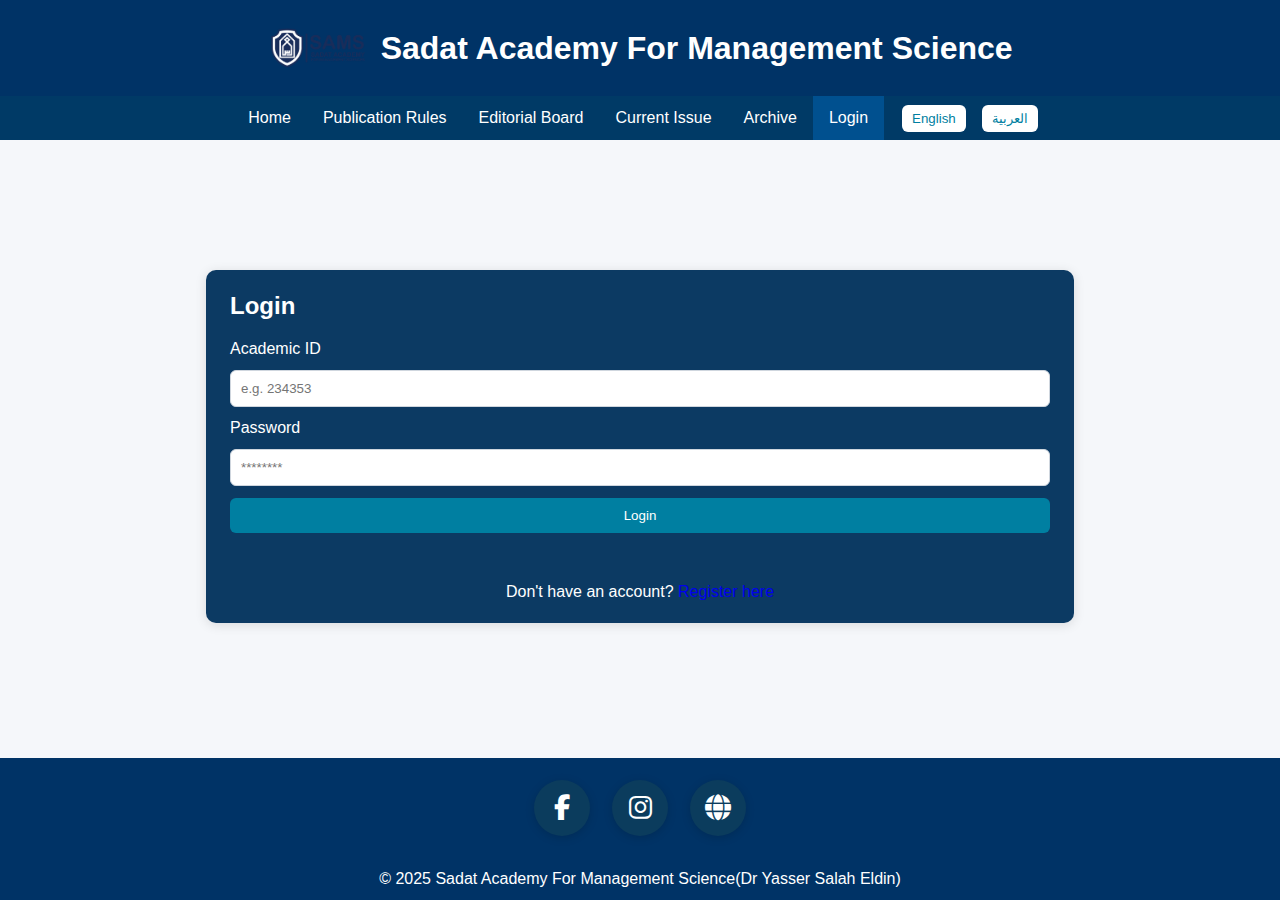
<file: index.html>
<!DOCTYPE html>
<html lang="en">
<head>
  <meta charset="UTF-8">
  <meta name="viewport" content="width=device-width, initial-scale=1.0">
  <title>SAMS - Login</title>
  <link rel="stylesheet" href="style.css">
  <script src="script.js" defer></script>
  <link rel="stylesheet" href="https://cdnjs.cloudflare.com/ajax/libs/font-awesome/6.5.0/css/all.min.css">
</head>
<header class="header">
  <div class="header-content">
    <img src="Elsadat.jpg" alt="Logo" class="header-logo">
    <h1 id="academy-title" class="header-title">Sadat Academy For Management Science</h1>
  </div>
</header>
  <nav><div class="nav-wrap"><div class="nav-links">
    <a class="link" href="home.html" data-nav="home">Home</a>
    <a class="link" href="rules.html" data-nav="rules">Publication Rules</a>
    <a class="link" href="board.html" data-nav="board">Editorial Board</a>
    <a class="link" href="current.html" data-nav="current">Current Issue</a>
    <a class="link" href="archive.html" data-nav="archive">Archive</a>
    <a class="link" href="index.html" data-nav="login">Login</a>
  </div>
  <div class="lang-buttons">
    <button class="lang-btn" onclick="switchLanguage('en')">English</button>
    <button class="lang-btn" onclick="switchLanguage('ar')">العربية</button>
  </div></div></nav>
<body class="page-login">
<main>

  <section class="card">
  <h2 data-i18n="login.heading">Login</h2>
  <form class="form" id="loginForm">
    <label for="login_id" data-i18n="login.academicId">Academic ID</label>
    <input id="login_id" required placeholder="e.g. 234353">
    <label for="login_pass" data-i18n="login.password">Password</label>
    <input id="login_pass" type="password" required placeholder="********">
    <button type="submit" data-i18n="login.submit">Login</button>
    <p id="login_msg" class="msg"></p>
  </form>

  <div class="toggle-cta">
    <span data-i18n="login.noAccount">Don't have an account?</span>
    <a href="#" id="showReg" data-i18n="login.registerHere">Register here</a>
  </div>

  <form class="form hidden" id="regForm">
    <div class="two-col">
      <div>
        <label data-i18n="register.fullname">Full Name</label>
        <input id="reg_name" required>
      </div>
      <div>
        <label data-i18n="register.major">Major</label>
        <input id="reg_major" required>
      </div>
    </div>
    <div class="two-col">
      <div>
        <label data-i18n="register.academicId">Academic ID</label>
        <input id="reg_id" required>
      </div>
      <div>
        <label data-i18n="register.email">Email</label>
        <input id="reg_email" type="email" required>
      </div>
    </div>
    <div class="two-col">
      <div>
        <label data-i18n="register.password">Password</label>
        <input id="reg_pass" type="password" minlength="6" required>
      </div>
      <div>
        <label data-i18n="register.phone">Phone Number</label>
        <input id="reg_phone" required>
      </div>
    </div>
    <button type="submit" data-i18n="register.submit">Create Account</button>
    <p id="reg_msg" class="msg"></p>
  </form>
</section>
<script>

document.getElementById('showReg').addEventListener('click', function(e){ e.preventDefault(); document.getElementById('regForm').classList.toggle('hidden'); });


document.getElementById('loginForm').addEventListener('submit', function(e){
  e.preventDefault();
  const id = document.getElementById('login_id').value.trim();
  const pass = document.getElementById('login_pass').value;
  const u = getUser(id);
  const msg = document.getElementById('login_msg');
  if(!u || u.password !== pass){
    msg.textContent = (getLang()==='ar'?'بيانات الدخول غير صحيحة.':'Invalid credentials.');
    msg.className = 'msg error';
    return;
  }
  localStorage.setItem('sams_session', JSON.stringify({ id, name: u.name, major: u.major }));
  msg.textContent = (getLang()==='ar'?'تم تسجيل الدخول بنجاح.':'Login successful.');
  msg.className = 'msg success';
  setTimeout(()=>location.href='home.html',700);
});


document.getElementById('regForm').addEventListener('submit', function(e){
  e.preventDefault();
  const user = {
    name: document.getElementById('reg_name').value.trim(),
    major: document.getElementById('reg_major').value.trim(),
    academicId: document.getElementById('reg_id').value.trim(),
    email: document.getElementById('reg_email').value.trim(),
    password: document.getElementById('reg_pass').value,
    phone: document.getElementById('reg_phone').value.trim()
  };
  const msg = document.getElementById('reg_msg');
  const users = JSON.parse(localStorage.getItem('sams_users') || '{}');
  if(users[user.academicId]){
    msg.textContent = (getLang()==='ar'?'الرقم الأكاديمي مسجل بالفعل.':'Academic ID already registered.');
    msg.className = 'msg error';
    return;
  }
  users[user.academicId] = user;
  localStorage.setItem('sams_users', JSON.stringify(users));
  msg.textContent = (getLang()==='ar'?'تم إنشاء الحساب. يمكنك الآن تسجيل الدخول.':'Account created. You can now log in.');
  msg.className = 'msg success';
  document.getElementById('regForm').reset();
  document.getElementById('regForm').classList.add('hidden');
});
</script>
</main>
  
<footer>
  <div class="footer-social">
    <a href="https://www.facebook.com/sams.edu.eg/?locale=ar_AR" target="_blank" title="Facebook"><i class="fab fa-facebook-f"></i></a>
    <a href="https://www.instagram.com/sadatacademy/" target="_blank" title="Instagram"><i class="fab fa-instagram"></i></a>
    <a href="http://sams.edu.eg/" target="_blank" title="Website"><i class="fas fa-globe"></i></a>
  </div>
  <div class="footer-bar">&copy; 2025 Sadat Academy For Management Science(Dr Yasser Salah Eldin)</div>
</footer>
</body>
</body>
</html>
</file>
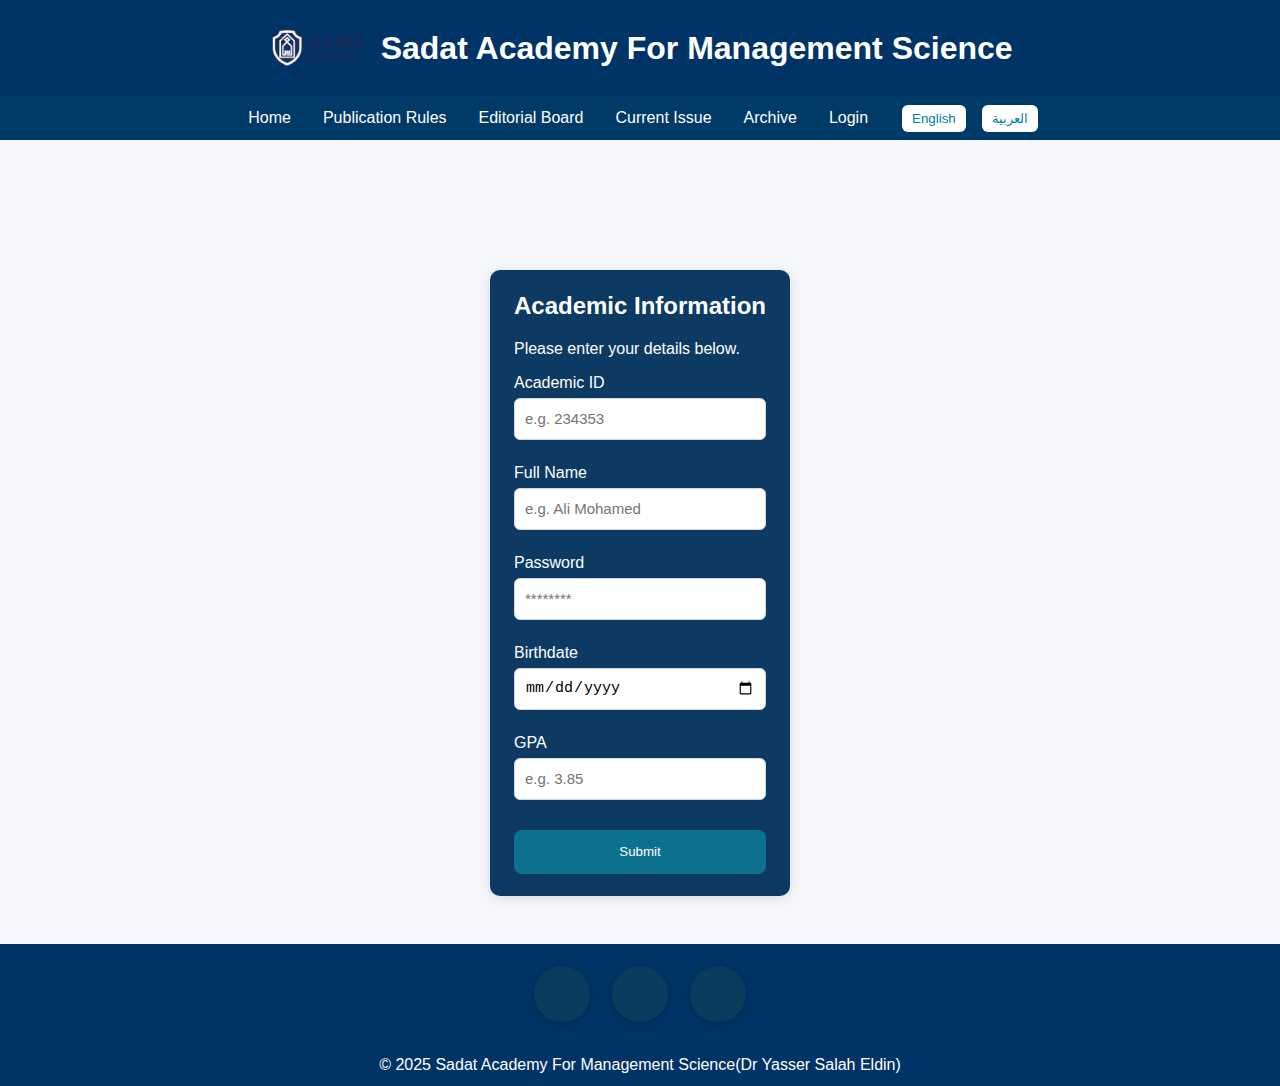
<file: academic.html>
<!DOCTYPE html>
<html lang="en">
<head>
  <meta charset="UTF-8" />
  <meta name="viewport" content="width=device-width, initial-scale=1.0" />
  <title>Academic Information</title>
  <link rel="stylesheet" href="style.css" />
  <script src="script.js" defer></script>
</head>

<header class="header">
  <div class="header-content">
    <img src="Elsadat.jpg" alt="Logo" class="header-logo">
    <h1 id="academy-title" class="header-title">Sadat Academy For Management Science</h1>
  </div>
</header>

<nav>
  <div class="nav-wrap">
    <div class="nav-links">
      <a class="link" href="home.html" data-nav="home">Home</a>
      <a class="link" href="rules.html" data-nav="rules">Publication Rules</a>
      <a class="link" href="board.html" data-nav="board">Editorial Board</a>
      <a class="link" href="current.html" data-nav="current">Current Issue</a>
      <a class="link" href="archive.html" data-nav="archive">Archive</a>
      <a class="link" href="index.html" data-nav="login">Login</a>
    </div>
    <div class="lang-buttons">
      <button class="lang-btn" onclick="switchLanguage('en')">English</button>
      <button class="lang-btn" onclick="switchLanguage('ar')">العربية</button>
    </div>
  </div>
</nav>

<main data-page="academic">
  <section class="card">
    <h2>Academic Information</h2>
    <p>Please enter your details below.</p>

    <form class="form academic-form" action="#" method="post" onsubmit="return false;">
      <div class="form-row">
        <label for="aid">Academic ID</label>
        <input type="text" id="aid" name="aid" placeholder="e.g. 234353" required />
      </div>

      <div class="form-row">
        <label for="name">Full Name</label>
        <input type="text" id="name" name="name" placeholder="e.g. Ali Mohamed" required />
      </div>

      <div class="form-row">
        <label for="pwd">Password</label>
        <input type="password" id="pwd" name="pwd" placeholder="********" minlength="6" required />
      </div>

      <div class="form-row">
        <label for="dob">Birthdate</label>
        <input type="date" id="dob" name="dob" required />
      </div>

      <div class="form-row">
        <label for="gpa">GPA</label>
        <input type="number" id="gpa" name="gpa" step="0.01" min="0" max="4" placeholder="e.g. 3.85" required />
      </div>

      <button class="primary" type="submit">Submit</button>
    </form>
  </section>
</main>

<footer>
  <div class="footer-social">
    <a href="https://www.facebook.com/sams.edu.eg/?locale=ar_AR" target="_blank" title="Facebook"><i class="fab fa-facebook-f"></i></a>
    <a href="https://www.instagram.com/sadatacademy/" target="_blank" title="Instagram"><i class="fab fa-instagram"></i></a>
    <a href="http://sams.edu.eg/" target="_blank" title="Website"><i class="fas fa-globe"></i></a>
  </div>
  <div class="footer-bar">&copy; 2025 Sadat Academy For Management Science(Dr Yasser Salah Eldin)</div>
</footer>
</html>
</file>
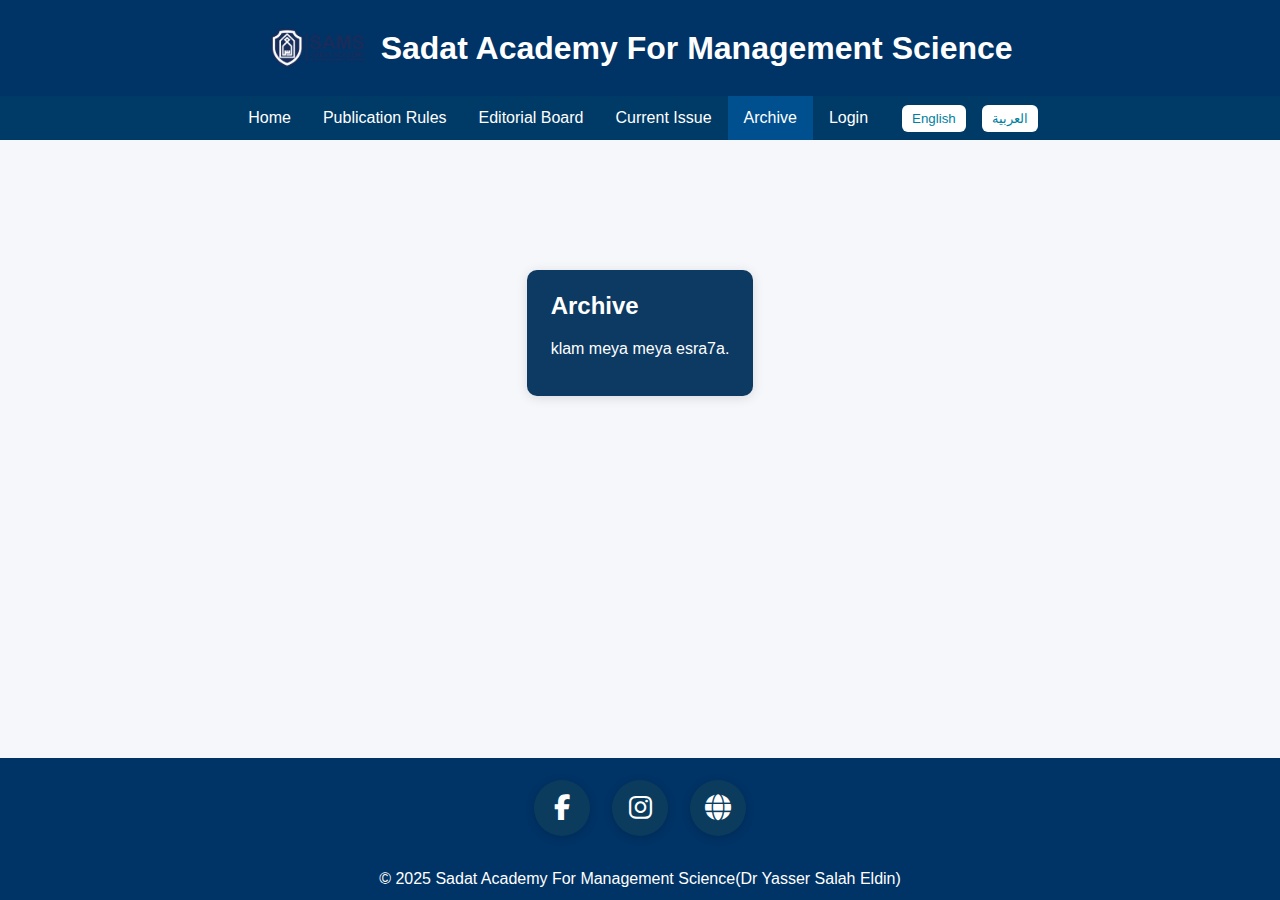
<file: archive.html>
<!DOCTYPE html>
<html lang="en">
<head>
  <meta charset="UTF-8">
  <meta name="viewport" content="width=device-width, initial-scale=1.0">
  <title>SAMS - Archive</title>
  <link rel="stylesheet" href="style.css">
  <script src="script.js" defer></script>
  <link rel="stylesheet" href="https://cdnjs.cloudflare.com/ajax/libs/font-awesome/6.5.0/css/all.min.css">
</head>
<header class="header">
  <div class="header-content">
    <img src="Elsadat.jpg" alt="Logo" class="header-logo">
    <h1 id="academy-title" class="header-title">Sadat Academy For Management Science</h1>
  </div>
</header>
  <nav><div class="nav-wrap"><div class="nav-links">
    <a class="link" href="home.html" data-nav="home">Home</a>
    <a class="link" href="rules.html" data-nav="rules">Publication Rules</a>
    <a class="link" href="board.html" data-nav="board">Editorial Board</a>
    <a class="link" href="current.html" data-nav="current">Current Issue</a>
    <a class="link" href="archive.html" data-nav="archive">Archive</a>
    <a class="link" href="index.html" data-nav="login">Login</a>
  </div>
  <div class="lang-buttons">
    <button class="lang-btn" onclick="switchLanguage('en')">English</button>
    <button class="lang-btn" onclick="switchLanguage('ar')">العربية</button>
  </div></div></nav>
<main>

  <section class="card">
    <h2>Archive</h2>
    <p>klam meya meya esra7a.</p>
  </section>
</main>
  
<footer>
  <div class="footer-social">
    <a href="https://www.facebook.com/sams.edu.eg/?locale=ar_AR" target="_blank" title="Facebook"><i class="fab fa-facebook-f"></i></a>
    <a href="https://www.instagram.com/sadatacademy/" target="_blank" title="Instagram"><i class="fab fa-instagram"></i></a>
    <a href="http://sams.edu.eg/" target="_blank" title="Website"><i class="fas fa-globe"></i></a>
  </div>
  <div class="footer-bar">&copy; 2025 Sadat Academy For Management Science(Dr Yasser Salah Eldin)</div>
</footer>
</body>
</html>
</file>
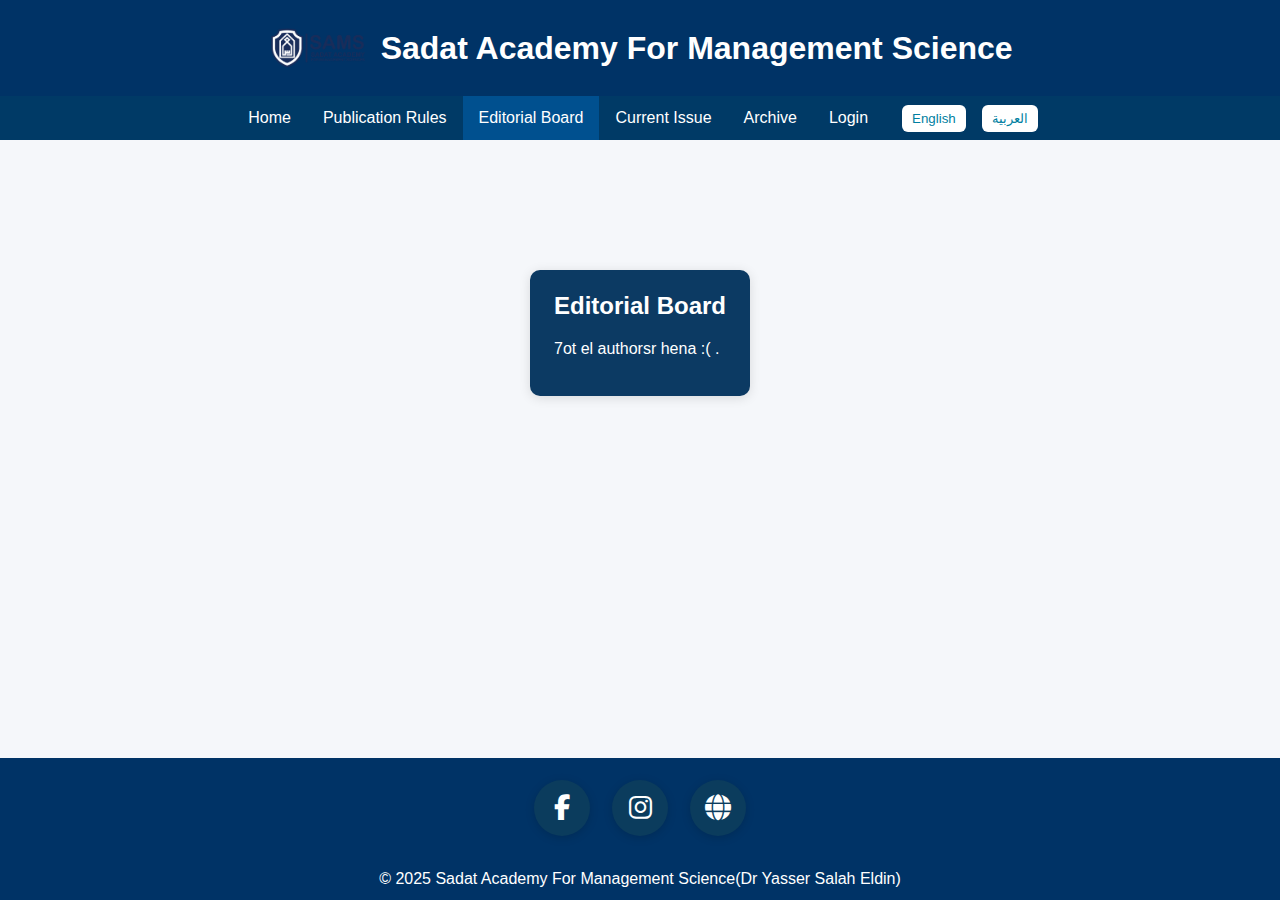
<file: board.html>
<!DOCTYPE html>
<html lang="en">
<head>
  <meta charset="UTF-8">
  <meta name="viewport" content="width=device-width, initial-scale=1.0">
  <title>SAMS - Board</title>
  <link rel="stylesheet" href="style.css">
  <script src="script.js" defer></script>
  <link rel="stylesheet" href="https://cdnjs.cloudflare.com/ajax/libs/font-awesome/6.5.0/css/all.min.css">
</head>
<header class="header">
  <div class="header-content">
    <img src="Elsadat.jpg" alt="Logo" class="header-logo">
    <h1 id="academy-title" class="header-title">Sadat Academy For Management Science</h1>
  </div>
</header>
  <nav><div class="nav-wrap"><div class="nav-links">
    <a class="link" href="home.html" data-nav="home">Home</a>
    <a class="link" href="rules.html" data-nav="rules">Publication Rules</a>
    <a class="link" href="board.html" data-nav="board">Editorial Board</a>
    <a class="link" href="current.html" data-nav="current">Current Issue</a>
    <a class="link" href="archive.html" data-nav="archive">Archive</a>
    <a class="link" href="index.html" data-nav="login">Login</a>
  </div>
  <div class="lang-buttons">
    <button class="lang-btn" onclick="switchLanguage('en')">English</button>
    <button class="lang-btn" onclick="switchLanguage('ar')">العربية</button>
  </div></div></nav>
<main>

  <section class="card">
    <h2>Editorial Board</h2>
    <p>7ot el authorsr hena :( .</p>
  </section>
</main>
  
<footer>
  <div class="footer-social">
    <a href="https://www.facebook.com/sams.edu.eg/?locale=ar_AR" target="_blank" title="Facebook"><i class="fab fa-facebook-f"></i></a>
    <a href="https://www.instagram.com/sadatacademy/" target="_blank" title="Instagram"><i class="fab fa-instagram"></i></a>
    <a href="http://sams.edu.eg/" target="_blank" title="Website"><i class="fas fa-globe"></i></a>
  </div>
  <div class="footer-bar">&copy; 2025 Sadat Academy For Management Science(Dr Yasser Salah Eldin)</div>
</footer>
</body>
</html>
</file>
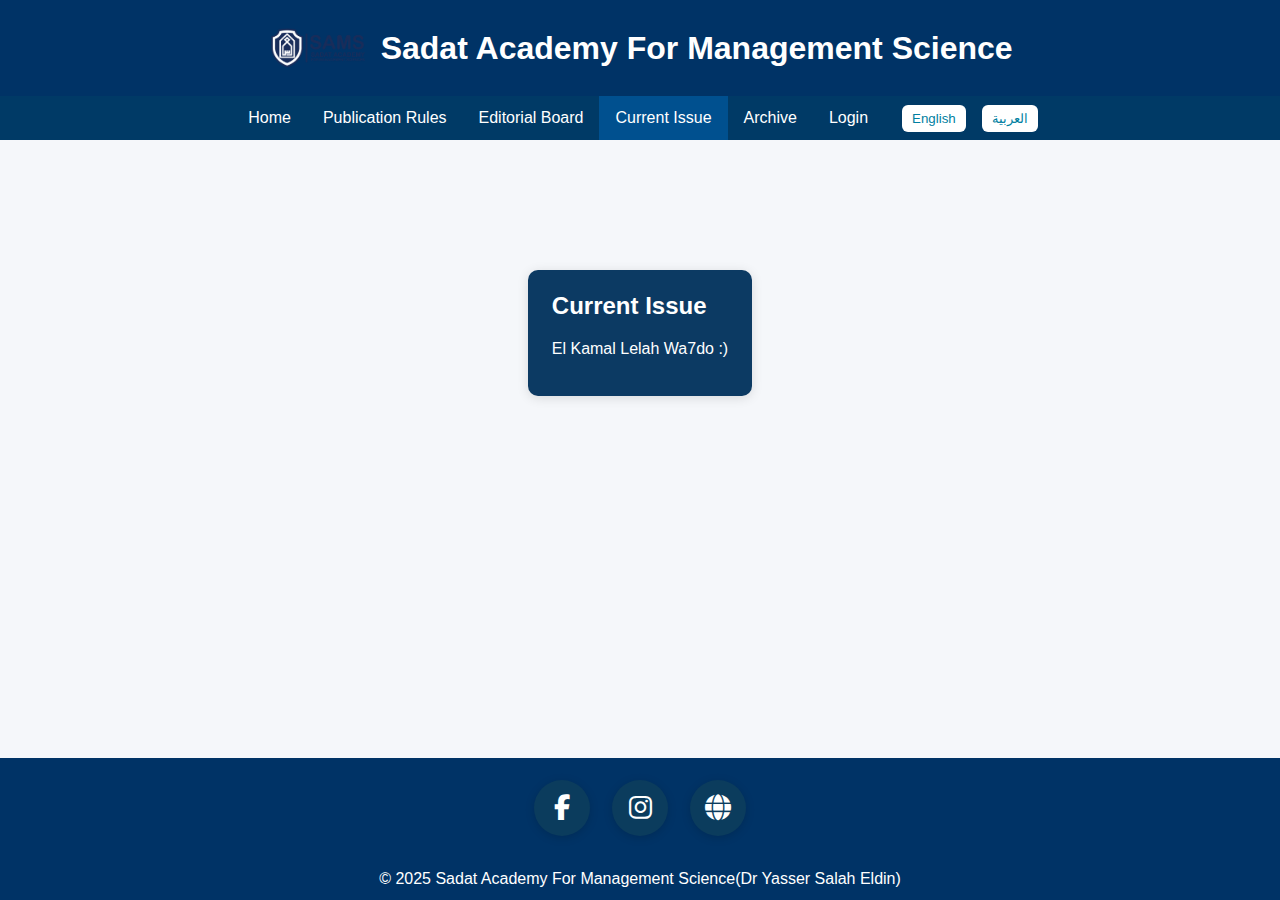
<file: current.html>
<!DOCTYPE html>
<html lang="en">
<head>
  <meta charset="UTF-8">
  <meta name="viewport" content="width=device-width, initial-scale=1.0">
  <title>SAMS - Current</title>
  <link rel="stylesheet" href="style.css">
  <script src="script.js" defer></script>
  <link rel="stylesheet" href="https://cdnjs.cloudflare.com/ajax/libs/font-awesome/6.5.0/css/all.min.css">
</head>
<header class="header">
  <div class="header-content">
    <img src="Elsadat.jpg" alt="Logo" class="header-logo">
    <h1 id="academy-title" class="header-title">Sadat Academy For Management Science</h1>
  </div>
</header>
  <nav><div class="nav-wrap"><div class="nav-links">
    <a class="link" href="home.html" data-nav="home">Home</a>
    <a class="link" href="rules.html" data-nav="rules">Publication Rules</a>
    <a class="link" href="board.html" data-nav="board">Editorial Board</a>
    <a class="link" href="current.html" data-nav="current">Current Issue</a>
    <a class="link" href="archive.html" data-nav="archive">Archive</a>
    <a class="link" href="index.html" data-nav="login">Login</a>
  </div>
  <div class="lang-buttons">
    <button class="lang-btn" onclick="switchLanguage('en')">English</button>
    <button class="lang-btn" onclick="switchLanguage('ar')">العربية</button>
  </div></div></nav>
<main>

  <section class="card">
    <h2>Current Issue</h2>
    <p>El Kamal Lelah Wa7do :) </p>
  </section>
</main>
  
<footer>
  <div class="footer-social">
    <a href="https://www.facebook.com/sams.edu.eg/?locale=ar_AR" target="_blank" title="Facebook"><i class="fab fa-facebook-f"></i></a>
    <a href="https://www.instagram.com/sadatacademy/" target="_blank" title="Instagram"><i class="fab fa-instagram"></i></a>
    <a href="http://sams.edu.eg/" target="_blank" title="Website"><i class="fas fa-globe"></i></a>
  </div>
  <div class="footer-bar">&copy; 2025 Sadat Academy For Management Science(Dr Yasser Salah Eldin)</div>
</footer>
</body>
</html>
</file>
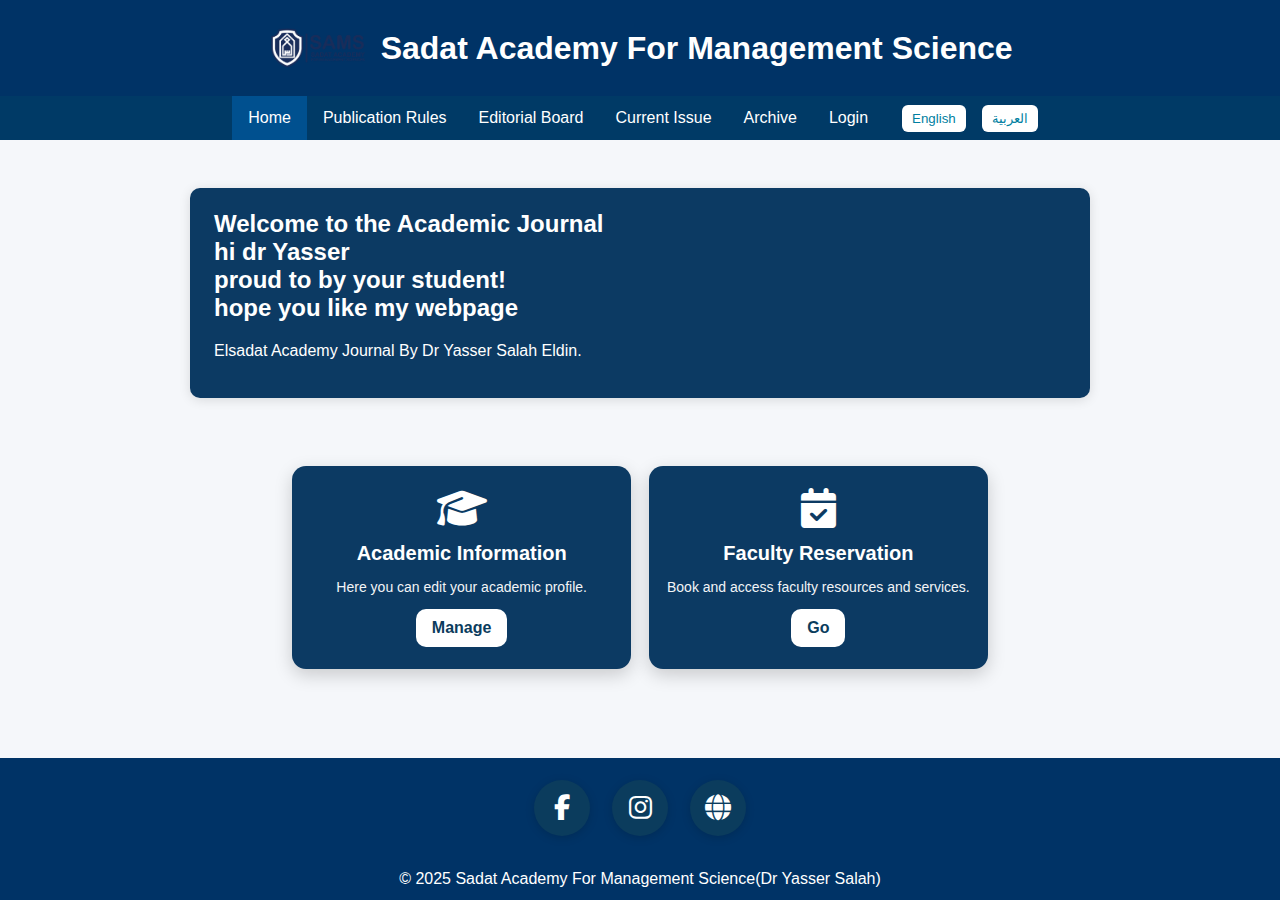
<file: home.html>
<!DOCTYPE html>
<html lang="en">
<head>
  <meta charset="UTF-8">
  <meta name="viewport" content="width=device-width, initial-scale=1.0">
  <title>SAMS - Home</title>
  <link rel="stylesheet" href="style.css">
  <script src="script.js" defer></script>
  <link rel="stylesheet" href="https://cdnjs.cloudflare.com/ajax/libs/font-awesome/6.5.0/css/all.min.css">
</head>
<header class="header">
  <div class="header-content">
    <img src="Elsadat.jpg" alt="Logo" class="header-logo">
    <h1 id="academy-title" class="header-title">Sadat Academy For Management Science</h1>
  </div>
</header>
  <nav><div class="nav-wrap"><div class="nav-links">
    <a class="link" href="home.html" data-nav="home">Home</a>
    <a class="link" href="rules.html" data-nav="rules">Publication Rules</a>
    <a class="link" href="board.html" data-nav="board">Editorial Board</a>
    <a class="link" href="current.html" data-nav="current">Current Issue</a>
    <a class="link" href="archive.html" data-nav="archive">Archive</a>
    <a class="link" href="index.html" data-nav="login">Login</a>
  </div>
  <div class="lang-buttons">
    <button class="lang-btn" onclick="switchLanguage('en')">English</button>
    <button class="lang-btn" onclick="switchLanguage('ar')">العربية</button>
  </div></div></nav>
<section class="card">
    <h2>Welcome to the Academic Journal
        <br>hi dr Yasser
        <br>proud to by your student!
        <br>hope you like my webpage
    </h2>
    <p>Elsadat Academy Journal By Dr Yasser Salah Eldin.</p>
  </section>

  </section>
</main>
</main>

  <section class="info-cards">
    <article class="info-card">
      <i class="fa-solid fa-graduation-cap"></i>
      <h3>Academic Information</h3>
      <p>Here you can edit your academic profile.</p>
      <a class="info-btn" href="academic.html">Manage</a>
    </article>
    <article class="info-card">
      <i class="fa-solid fa-calendar-check"></i>
      <h3>Faculty Reservation</h3>
      <p>Book and access faculty resources and services.</p>
      <a class="info-btn" href="http://sams.edu.eg/" target="_blank" rel="noopener">Go</a>
    </article>
  </section>
<footer>
  <div class="footer-social">
    <a href="https://www.facebook.com/sams.edu.eg/?locale=ar_AR" target="_blank" title="Facebook"><i class="fab fa-facebook-f"></i></a>
    <a href="https://www.instagram.com/sadatacademy/" target="_blank" title="Instagram"><i class="fab fa-instagram"></i></a>
    <a href="http://sams.edu.eg/" target="_blank" title="Website"><i class="fas fa-globe"></i></a>
  </div>
  <div class="footer-bar">&copy; 2025 Sadat Academy For Management Science(Dr Yasser Salah)</div>
</footer>
</body>
</html>
</file>
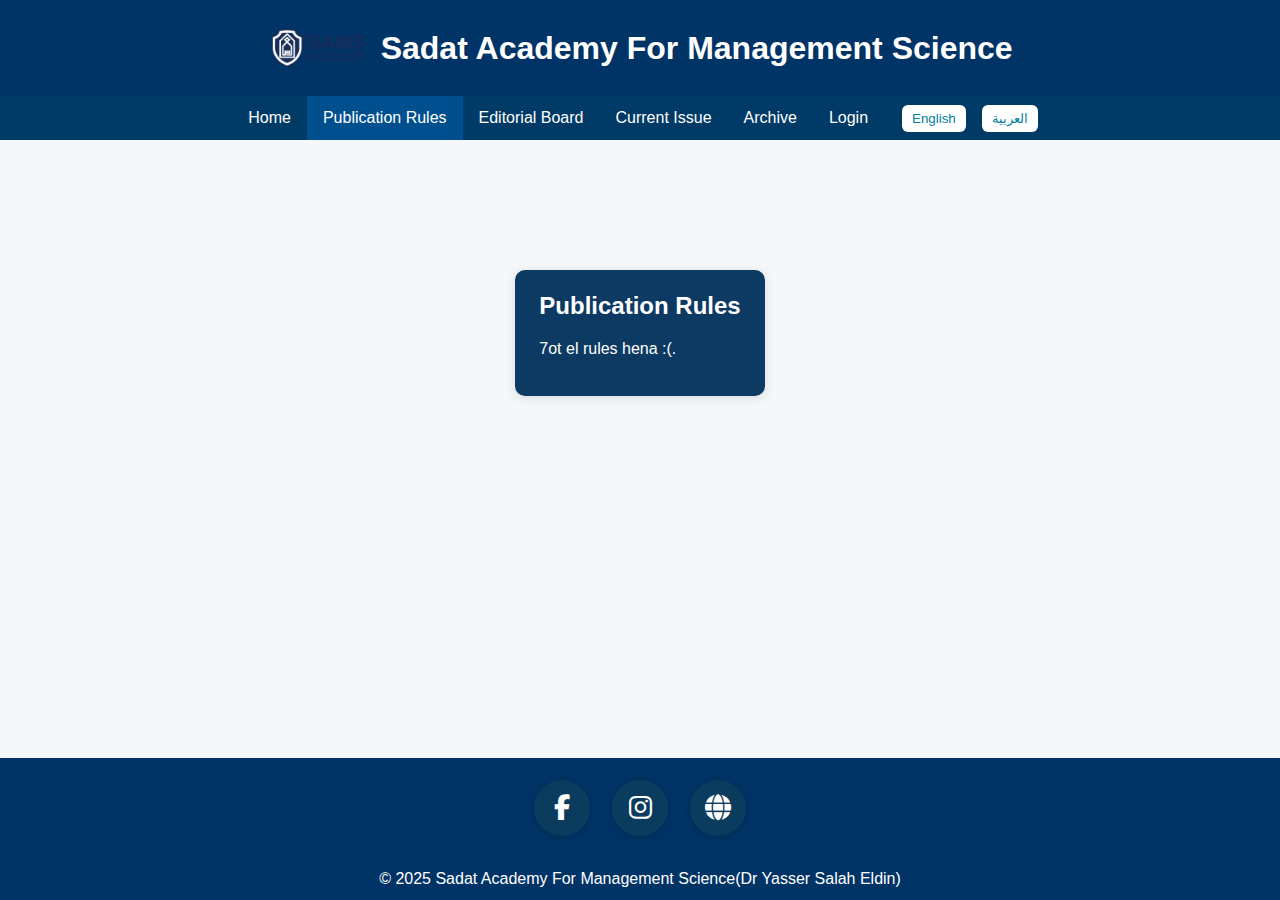
<file: rules.html>
<!DOCTYPE html>
<html lang="en">
<head>
  <meta charset="UTF-8">
  <meta name="viewport" content="width=device-width, initial-scale=1.0">
  <title>SAMS - Rules</title>
  <link rel="stylesheet" href="style.css">
  <script src="script.js" defer></script>
  <link rel="stylesheet" href="https://cdnjs.cloudflare.com/ajax/libs/font-awesome/6.5.0/css/all.min.css">
</head>
<header class="header">
  <div class="header-content">
    <img src="Elsadat.jpg" alt="Logo" class="header-logo">
    <h1 id="academy-title" class="header-title">Sadat Academy For Management Science</h1>
  </div>
</header>
  <nav><div class="nav-wrap"><div class="nav-links">
    <a class="link" href="home.html" data-nav="home">Home</a>
    <a class="link" href="rules.html" data-nav="rules">Publication Rules</a>
    <a class="link" href="board.html" data-nav="board">Editorial Board</a>
    <a class="link" href="current.html" data-nav="current">Current Issue</a>
    <a class="link" href="archive.html" data-nav="archive">Archive</a>
    <a class="link" href="index.html" data-nav="login">Login</a>
  </div>
  <div class="lang-buttons">
    <button class="lang-btn" onclick="switchLanguage('en')">English</button>
    <button class="lang-btn" onclick="switchLanguage('ar')">العربية</button>
  </div></div></nav>
<main>

  <section class="card">
    <h2>Publication Rules</h2>
    <p>7ot el rules hena :(.</p>
  </section>
</main>
  
<footer>
  <div class="footer-social">
    <a href="https://www.facebook.com/sams.edu.eg/?locale=ar_AR" target="_blank" title="Facebook"><i class="fab fa-facebook-f"></i></a>
    <a href="https://www.instagram.com/sadatacademy/" target="_blank" title="Instagram"><i class="fab fa-instagram"></i></a>
    <a href="http://sams.edu.eg/" target="_blank" title="Website"><i class="fas fa-globe"></i></a>
  </div>
  <div class="footer-bar">&copy; 2025 Sadat Academy For Management Science(Dr Yasser Salah Eldin)</div>
</footer>
</body>
</html>
</file>
<file: style.css>
*{box-sizing:border-box}
body { margin:0; font-family:Arial,Helvetica,sans-serif; background:#f5f7fa; }
a{text-decoration:none}
header{background:#007fa1;padding:14px 12px;text-align:center}
.header-content{display:flex;align-items:center;justify-content:center;gap:14px;color:#fff}
.logo{height:64px;width:auto;border-radius:8px}
.academy-name{margin:0;font-size:22px}
nav{background:#063648;display:flex;align-items:center;justify-content:center;gap:0;flex-wrap:wrap}
nav a{color:#fff;padding:12px 16px;display:block}
nav a:hover,nav a.active{background:#006f85}
.lang-buttons{margin-left:auto;padding:8px}
.lang-buttons button{background:#fff;color:#007fa1;border:0;border-radius:6px;padding:6px 10px;margin-left:8px;cursor:pointer}
.lang-buttons button:hover{background:#eef6f8}

.social-links a:hover{background:#007fa1}

main{max-width:980px;margin:22px auto;padding:0 16px}

.card h2{margin-top:0}

.form{display:flex;flex-direction:column;gap:12px;max-width:480px;margin:auto}
.form input{padding:10px;border:1px solid #cfd6de;border-radius:6px}
.form button{background:#007fa1;color:#fff;border:0;border-radius:6px;padding:10px 14px;cursor:pointer}
.form button:hover{background:#006b88}
.helper{text-align:center;margin-top:10px}
.msg{margin-top:8px}
.msg.success{color:#157347}.msg.error{color:#b02a37}

footer{background:#008db1;color:#fff;text-align:center;padding:12px;margin-top:24px}

header { background-color: #003366 !important; }
header .academy-name { color: #ffffff !important; }
footer { background-color: #003366 !important; color: #ffffff !important; }

nav { background-color: #003a66 !important; display: flex; align-items: center; }
nav .nav-links { display: flex; gap: 0; margin: 0 auto; } 
nav a, nav a.link { color: #ffffff !important; }
nav a:hover, nav a.active, nav a.link:hover, nav a.link.active { background-color: #00508f !important; }
nav .lang-buttons { margin-left: 0; padding: 8px; } 


body[data-page="home"] .card h2, 
body[data-page="home"] .card p,
body[data-page="home"] .card label,
body[data-page="home"] .card a { color: #ffffff !important; }

header, .header, .header-content { display: flex; align-items: center; justify-content: center; }
.header-content { gap: 12px; }
.header .header-title, .academy-name, #academy-title { text-align: center; }

nav .lang-buttons { margin-left: 8px; }

.bottom-banner { margin-top: 28px; }
.bottom-banner img { width: 100%; height: 320px; object-fit: cover; border-radius: 8px; box-shadow: 0 2px 12px rgba(0,0,0,.12); }

.toggle-cta { text-align:center; margin-top:14px; }
.hidden { display:none; }
.form .two-col { display:grid; grid-template-columns: 1fr 1fr; gap:12px; }
.form .two-col input { width:100%; }


html, body { margin:0; font-family:Arial,Helvetica,sans-serif; background:#f5f7fa; }
body { margin:0; font-family:Arial,Helvetica,sans-serif; background:#f5f7fa; }


footer { position: relative; z-index: 2; }

body { margin:0; font-family:Arial,Helvetica,sans-serif; background:#f5f7fa; }

.header, header, .header-content { display:flex; align-items:center; justify-content:center; }
.header-content { gap: 12px; }

.header, header { background:#07345c; }
.topbar-wrap, .nav-wrap { max-width:1200px; margin:0 auto; display:flex; align-items:center; justify-content:center; }

.header-content { display:flex; align-items:center; justify-content:center; gap:12px; padding:10px 12px; }
.header-content img, .header-logo { height:48px; width:auto; display:block; }
#academy-title { margin:0; color:#fff; font-weight:700; line-height:1; }

nav { background:#083a66; }
nav .nav-wrap { justify-content:center; }
nav .nav-links { display:flex; align-items:center; gap:0; }
nav .nav-links a, nav a.link { color:#fff; display:flex; align-items:center; height:44px; padding:0 16px; }
nav .nav-links a.active, nav .nav-links a:hover { background:#0c588d; }
nav .lang-buttons { margin-left:auto; display:flex; gap:8px; padding:6px 10px; }
.lang-btn { background:#fff; color:#0b5a84; border:0; border-radius:6px; padding:6px 10px; cursor:pointer; }


.footer-bar { position:relative; z-index:3; background:#003366; color:#fff; text-align:center; padding:10px 12px; }

main { max-width:980px; margin:22px auto 0; padding:0 16px; }

.card h2, .card p { color:#fff; }

header, .header, .header-content {
  display:flex;
  align-items:center;
  justify-content:center;
}
.header-content { gap:12px; padding:10px 12px; }
.header-content img.header-logo { height:48px; width:auto; display:block; }
#academy-title, .academy-name { margin:0; color:#fff; font-weight:700; line-height:1; }

nav { background:#083a66; display:flex; align-items:center; justify-content:center; }
nav .nav-links { display:flex; align-items:center; gap:0; margin:0 auto; }
nav .nav-links a, nav a.link { color:#fff; display:flex; align-items:center; height:44px; padding:0 16px; }
nav .nav-links a.active, nav .nav-links a:hover { background:#0c588d; }
nav .lang-buttons { display:flex; align-items:center; gap:8px; margin-left:auto; padding:6px 10px; }
.lang-btn { background:#fff; color:#0b5a84; border:0; border-radius:6px; padding:6px 10px; cursor:pointer; }

main { max-width:980px; margin:22px auto; padding:0 16px; }

.card h2, .card p { color:#fff; }

footer { margin:0; padding:0; }
.footer-bar { background:#003366; color:#fff; text-align:center; padding:12px; position:relative; z-index:2; }

.footer-bar{background:#003366;color:#fff;text-align:center;padding:12px;margin-top:22px}

main{max-width:980px;margin:22px auto 0;padding:0 16px}

.card h2,.card p{color:#fff}

.header{background:#07345c}
.header-content{display:flex;align-items:center;justify-content:center;gap:12px;padding:10px 12px}
.header-logo{height:48px;width:auto;display:block}
.header-title,#academy-title{margin:0;color:#fff;line-height:1;font-weight:700}
nav{background:#083a66;display:flex;align-items:center;justify-content:center}
nav .nav-links{display:flex;align-items:center;gap:0;margin:0 auto}
nav .nav-links a{color:#fff;display:flex;align-items:center;height:44px;padding:0 16px}
nav .nav-links a:hover,nav .nav-links a.active{background:#0c588d}
nav .lang-buttons{display:flex;align-items:center;gap:8px;margin-left:auto;padding:6px 10px}
.lang-btn{background:#fff;color:#0b5a84;border:0;border-radius:6px;padding:6px 10px;cursor:pointer}

.footer-social {
  display: flex;
  justify-content: center;
  gap: 22px;
  padding: 22px 0 12px;
}
.footer-social a {
  display: inline-flex;
  align-items: center;
  justify-content: center;
  width: 56px;
  height: 56px;
  border-radius: 50%;
  background: #0b3c5d;
  color: #fff;
  font-size: 26px;
  text-decoration: none;
  box-shadow: 0 2px 10px rgba(0,0,0,.15);
  transition: transform .15s ease, background .15s ease;
}
.footer-social a:hover { background: #0e5f8f; transform: translateY(-2px); }

.footer-bar { background:#003366; color:#fff; text-align:center; padding:12px; margin-top:10px; }

html, body { height: 100%; }
body { min-height: 100vh; display: flex; flex-direction: column; }
main { flex: 1 0 auto; }

footer { margin-top: auto; }

body[data-page="home"] main { padding-top: 18px; }
body[data-page="home"] 

body[data-page="login"] 
body[data-page="login"] .form input,
body[data-page="login"] .form select,
body[data-page="login"] .form button {
  font-size: 14px;
  height: 40px;
}
body[data-page="login"] .form button { height: 42px; }

nav { position: relative; z-index: 5; }

html, body { height: 100%; }
body { min-height: 100vh; display: flex; flex-direction: column; }
main { flex: 1 0 auto; padding-top: 48px !important; } 

.container, .card, main > div:first-of-type {
  max-width: 900px;
  margin: 40px auto !important;  
  padding: 20px;
}

main > .card:first-of-type, main > .container:first-of-type {
  margin-top: 60px !important;
}

footer { margin-top: auto; }

.card {
  width: 100%;
  max-width: 900px !important;      
  margin: 48px auto !important;     
  padding: 22px 24px !important;
  box-sizing: border-box;
}

body[data-page="login"] .form input,
body[data-page="login"] .form select,
body[data-page="login"] .form button {
  font-size: 16px;
  height: 46px;
}
body[data-page="login"] .form button { height: 48px; }

.form input, .form select, .form button {
  width: 100%;
  box-sizing: border-box;
}


.card {
  background: #0c3a63 !important;
  color: #ffffff !important;
  border-radius: 10px;
  box-shadow: 0 2px 12px rgba(0,0,0,.12);
}
.card h2, .card p, .card label { color: #ffffff !important; }


body[data-page="login"] .card {
  width: 100% !important;
  max-width: 900px !important;  
  margin: 48px auto !important;  
  padding: 24px 26px !important;
  box-sizing: border-box;
}

body[data-page="login"] .form input,
body[data-page="login"] .form select,
body[data-page="login"] .form button {
  width: 100% !important;
  font-size: 16px !important;
  height: 46px !important;
}
body[data-page="login"] .form button { height: 48px !important; }

body[data-page="login"] .form {
  max-width: 100% !important;
  width: 100% !important;
}

body.page-login .card, 
body.page-login .form, 
body.page-login main {
  width: min(100%, 900px) !important;
  max-width: 900px !important;
  margin-left: auto !important;
  margin-right: auto !important;
}

.info-cards {
  max-width: 980px;
  margin: 20px auto 14px;
  padding: 0 12px;
  display: grid;
  grid-template-columns: repeat(auto-fit, minmax(260px, 1fr));
  gap: 18px;
}
.info-card {
  background: #0c3a63;
  color: #fff;
  border-radius: 14px;
  box-shadow: 0 6px 18px rgba(0,0,0,.18);
  padding: 22px 18px;
  text-align: center;
}
.info-card i { font-size: 40px; margin-bottom: 8px; color: #fff; }
.info-card h3 { margin: 6px 0 8px; font-size: 20px; color: #fff; }
.info-card p { font-size: 14px; opacity: .95; margin-bottom: 14px; }
.info-btn {
  display: inline-block;
  padding: 10px 16px;
  border-radius: 10px;
  background: #ffffff;
  color: #0b3c5d;
  font-weight: 600;
  text-decoration: none;
  transition: transform .15s ease, box-shadow .2s ease;
}
.info-btn:hover { transform: translateY(-2px); box-shadow: 0 10px 18px rgba(0,0,0,.2); }

.academic-form .form-row { margin-bottom: 12px; }
.academic-form label { display:block; margin-bottom: 6px; color: #fff; }
.academic-form input { width: 100%; height: 42px; font-size: 15px; }
.academic-form button.primary { 
  background: #0b718f; 
  color: #fff; 
  border: 0; 
  height: 44px; 
  border-radius: 8px; 
  margin-top: 6px;
}
.academic-form button.primary:hover { filter: brightness(1.05); }
</file>
